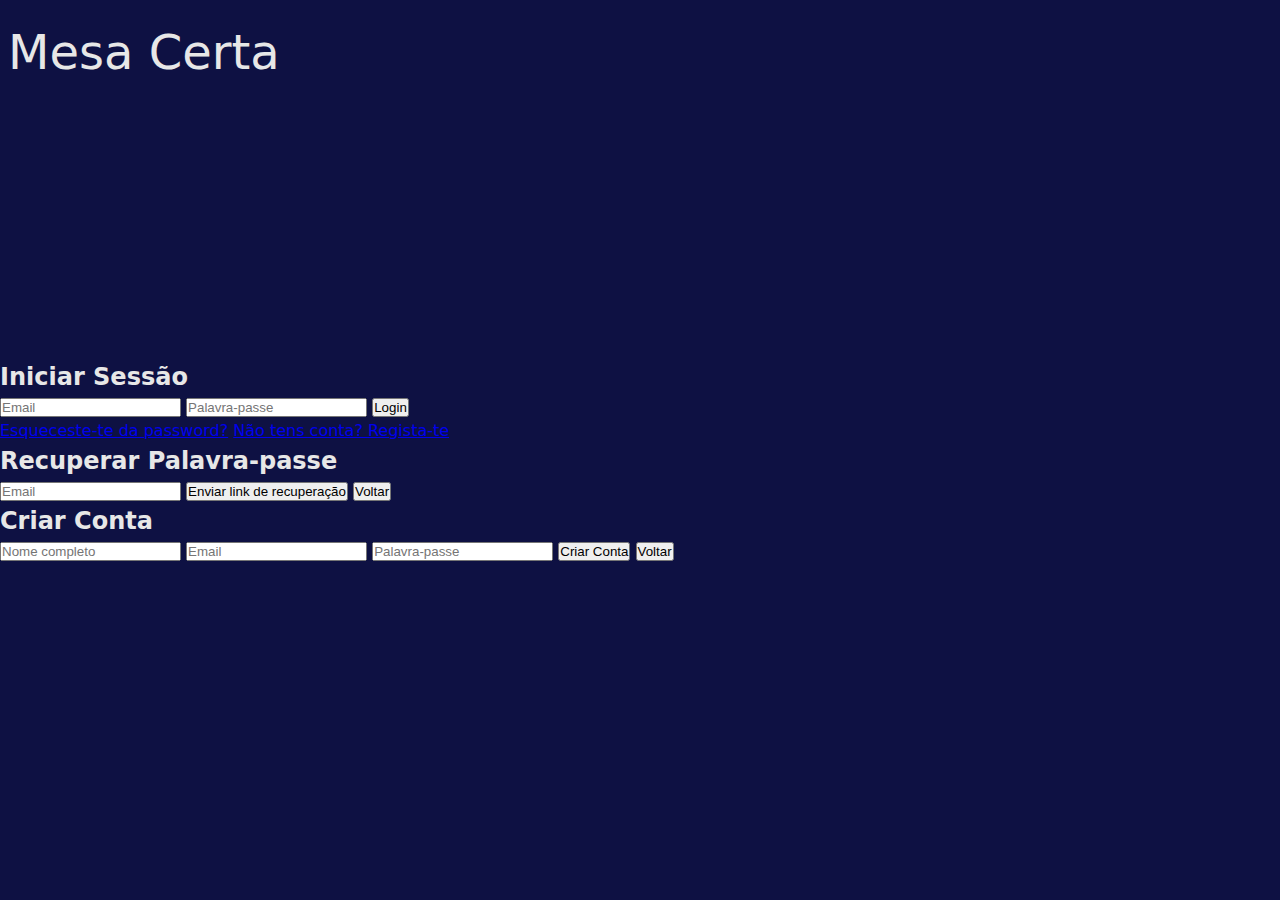
<file: MesaCerta_PAP/frontend/index.html>
<!DOCTYPE html>
<html lang="pt">
<head>
  <meta charset="UTF-8" />
  <meta name="viewport" content="width=device-width, initial-scale=1.0"/>
  <title>Mesa Certa - Login</title>
  <link rel="stylesheet" href="style.css" />
</head>
<body>
  <header>
    <h1 class="logo">Mesa Certa</h1>
  </header>

  <main>
    <div class="login-box">
      <h2>Iniciar Sessão</h2>
      <input type="email" id="email" placeholder="Email" />
      <input type="password" id="password" placeholder="Palavra-passe" />
      <button onclick="login()">Login</button>
      <div class="links">
        <a href="#" onclick="showRecover()">Esqueceste-te da password?</a>
        <a href="#" onclick="showRegister()">Não tens conta? Regista-te</a>
      </div>
    </div>

    <div class="recover-box hidden">
      <h2>Recuperar Palavra-passe</h2>
      <input type="email" id="recoverEmail" placeholder="Email" />
      <button onclick="sendRecoveryLink()">Enviar link de recuperação</button>
      <button onclick="backToLogin()">Voltar</button>
    </div>

    <div class="register-box hidden">
      <h2>Criar Conta</h2>
      <input type="text" placeholder="Nome completo" />
      <input type="email" placeholder="Email" />
      <input type="password" placeholder="Palavra-passe" />
      <button>Criar Conta</button>
      <button onclick="backToLogin()">Voltar</button>
    </div>
  </main>

  <script src="script.js"></script>
</body>
</html>
</file>
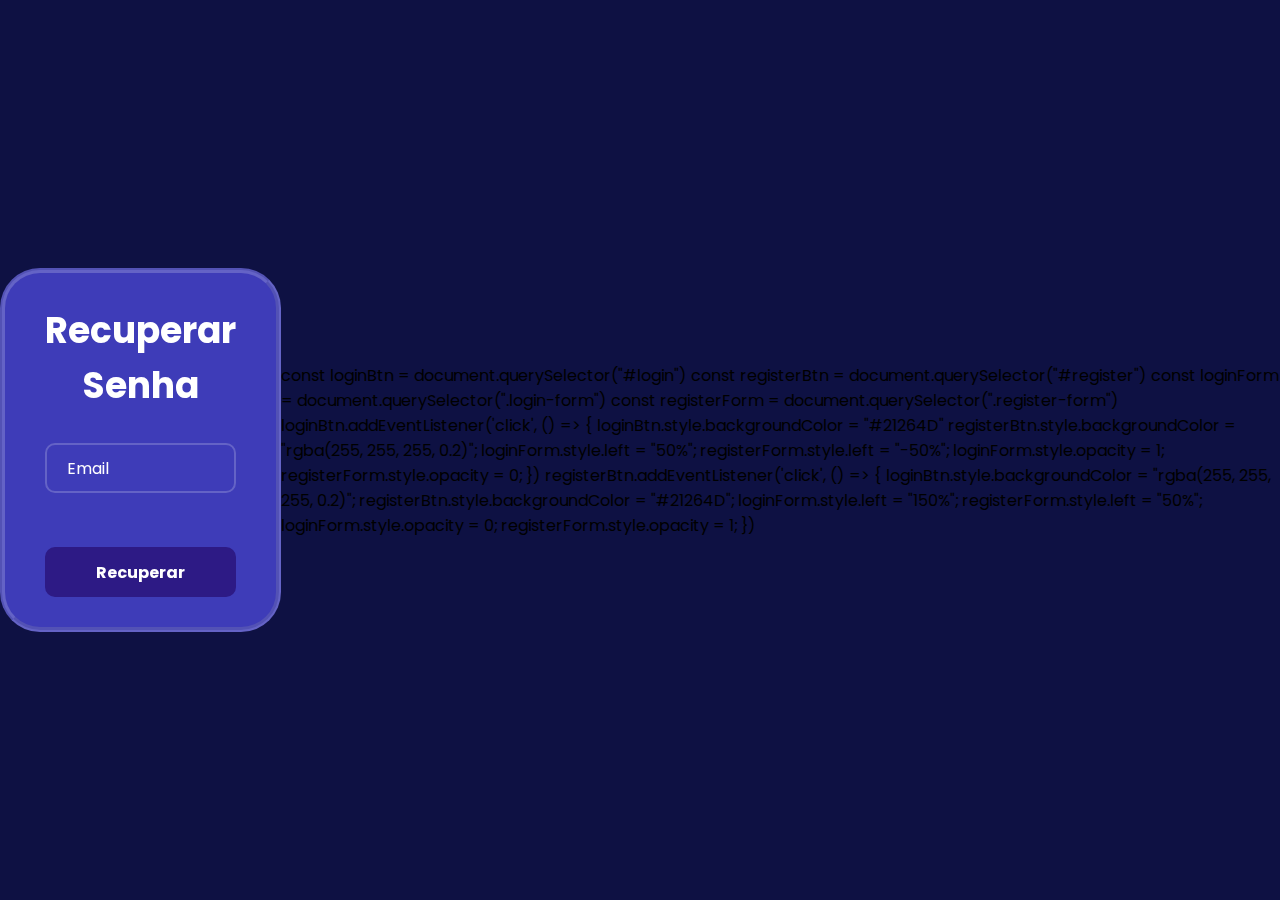
<file: recuperar.html>
<!DOCTYPE html>
<html lang="pt">

<head>
    <meta charset="UTF-8" />
    <meta name="viewport" content="width=device-width, initial-scale=1.0" />
    <title>Mesa Certa - Criar Conta </title>
    <link rel="stylesheet" href="criar.css" />
    <link rel="preconnect" href="https://fonts.googleapis.com">
    <link rel="preconnect" href="https://fonts.gstatic.com" crossorigin>
    <link href="https://fonts.googleapis.com/css2?family=Poppins:wght@500;700&display=swap" rel="stylesheet">
</head>
<body>
    <div class="container">
        <form>
            <h1>Recuperar Senha</h1>
            <div class="input-container">
                <input placeholder="Email" type="email" required>
            </div>

            <button type="submit" class="submit-button">Recuperar</button>
        </form>
    </div>
</body>

</html>

const loginBtn = document.querySelector("#login")
const registerBtn = document.querySelector("#register")
const loginForm = document.querySelector(".login-form")
const registerForm = document.querySelector(".register-form")

loginBtn.addEventListener('click', () => {
  loginBtn.style.backgroundColor = "#21264D"
  registerBtn.style.backgroundColor = "rgba(255, 255, 255, 0.2)";

  loginForm.style.left = "50%";
  registerForm.style.left = "-50%";

  loginForm.style.opacity = 1;
  registerForm.style.opacity = 0;
})

registerBtn.addEventListener('click', () => {
  loginBtn.style.backgroundColor = "rgba(255, 255, 255, 0.2)";
  registerBtn.style.backgroundColor = "#21264D";

  loginForm.style.left = "150%";
  registerForm.style.left = "50%";

  loginForm.style.opacity = 0;
  registerForm.style.opacity = 1;
})
</file>
<file: MesaCerta_PAP/frontend/style.css>
*{
  margin: 0;
  padding: 0;
  box-sizing: border-box;
}

body {
  font-family: system-ui, -apple-system, BlinkMacSystemFont, 'Segoe UI', Roboto, Oxygen, Ubuntu, Cantarell, 'Open Sans', 'Helvetica Neue', sans-serif;
  background-color: rgb(14, 17, 67);
  color: #e7e7e7;
  min-height: 100vh;
  line-height: 1.5;
}

.image-gradient{
  position: absolute;
  top: 0;
  right: 0;
  opacity: 0.5;
  z-index: -1;
}

.layer-blur{
  height: 0;
  width: 30rem;
  position: absolute;
  top: 20%;
  right: 0;
  box-shadow: 0 0 700px 15px white;
  rotate: -30deg;
  z-index: -1;
}

.container{
  width: 100%;
  margin: 0 auto;
  padding: 0 2rem;
  position: relative;
  overflow: hidden;
}

header{
  display: flex;
  justify-content: space-between;
  align-items: center;
  padding: 1rem 5rem;
}

header h1{
  margin: 0;
  font-size: 3rem;
  font-weight: 300;
}

nav{
  display: flex;
  align-items: center;
  gap: 3rem;
  margin-left: -5%;
}

nav a {
  font-size: 1rem;
  letter-spacing: 0.1rem;
  transition: color 0.2s ease;
  text-decoration: none;
  color: inherit;
  z-index: 999;
}

nav a:hover{
  color: #a7a7a7;
}

.btn-signing {
  background-color: #a7a7a7;
  color: black;
  padding: 0.8rem 2rem;
  border-radius: 50px;
  border: none;
  font-size: 1rem;
  font-weight: 500;
  transition: background-color 0.2s ease;
  cursor: pointer;
  z-index: 999;
}

.btn-signing:hover {
  background-color: white;
}

main{
  display: flex;
  flex-direction: column;
  justify-content: center;
  min-height: calc(90vh - 6rem);
}

.content{
  max-width: 40rem;
  margin-left: 10%;
  z-index: 999;
}

.tag-box {
  position: relative;
  width: 18rem;
  height: 2.5rem;
  border-radius: 50px;
  background: linear-gradient(to right, #656565, #7f42a7, #6600c5, #5300a0, #757575, #656565);
  background-size: 200%;
  animation: animationGradient 2.5s linear infinite;
  box-shadow: 0 0 15px rgba(255, 255, 255, 0.3);
}

@keyframes animationGradient {
  to {
    background-position: 200%;
  }
}

.tag-box .tag{
  position: absolute;
  inset: 3px 3px 3px 3px;
  background-color: black;
  border-radius: 50px;
  display: flex;
  align-items: center;
  justify-content: center;
  transition: 0.5s ease;
  cursor: pointer;
}

.tag-box .tag:hover{
  color: #5300a0;
}

.content h1{
  font-size: 4rem;
  font-weight: 600;
  letter-spacing: 0.1em;
  margin: 2rem 0;
  line-height: 1.2;
  text-shadow: 0 0 10px rgba(128, 128, 128, 0.412);
}

.description {
  font-size: 1.2rem;
  letter-spacing: 0.05em;
  max-width: 35rem;
  color: gray;
}

.buttons{
  display: flex;
  gap: 1rem;
  margin-top: 3rem;
}

.btn-get-started{
  text-decoration: none;
  border: 1px solid #2a2a2a;
  padding: 0.7rem 1.2rem;
  border-radius: 50px;
  font-size: 1.2rem;
  font-weight: 600;
  letter-spacing: 0.1em;
  transition: background-color 0.2s ease;
}

.btn-get-started:hover{
  background-color: #1a1a1a;
}

.btn-signing-main{
  text-decoration: none;
  background-color: lightgray;
  color: black;
  padding: 0.6rem 2.5rem;
  border-radius: 50px;
  font-size: 1.2rem;
  font-weight: 600;
  letter-spacing: 0.1em;
  transition: background-color 0.2s ease;
}

.btn-signing-main:hover {
  background-color: gray;
}

.donut-3d{
  position: absolute;
  top: 0;
  right: -20%;
}

@media (max-width: 1300px){
  header{
    padding: 1rem 0.5rem;
  }

  .content{
    margin-top: 85%;
  }

  .donut-3d{
    scale: 0.8;
    top: -20%;
    right: 2%;
  }
}

@media (max-width: 768px){
  header{
    padding: 1rem 0.1rem;
  }

  nav{
    display: none;
  }

  header h1{
    font-size: 2rem;
  }

  .btn-signing{
    padding: 0.6rem 1.5rem;
  }

  .content{
    margin-top: 25rem;
  }

  .donut-3d{
    scale: 0.5;
    top: -25%;
    right: 0;
  }

  .content{
    max-width: 30rem;
    margin-left: 10%;
  }

  .tag-box{
    width: 12rem;
  }

  .content h1{
    font-size: 2.5rem;
  }

  .description{
    font-size: 1rem;
  }

  .btn-get-started{
    font-size: 0.8rem;
    padding: 0.8rem 1.2rem;
  }

  .btn-signing-main{
    font-size: 0.8rem;
    padding: 0.8rem 2rem;
  }
}
</file>
<file: criar.css>
* {
    margin: 0;
    padding: 0;
    box-sizing: border-box;
    font-family: "Poppins", sans-serif;
}

body {
    background-color: rgb(14, 17, 67);
    background-size: cover;
    background-position: center;
    min-height: 100vh;
    display: flex;
    align-items: center;
    justify-content: center;
}

.container {
    width: 420px;
    background: #3e3cb8;
    border: 5px groove rgba(255, 255, 255, .2);
    backdrop-filter: blur(20px);
    border-radius: 40px;
    padding: 30px 40px;

}

h1 {
    font-size: 36px;
    text-align: center;
    color: #fff;
}

.input-container {
    position: relative;
    width: 100%;
    height: 50px;
    margin: 30px 0;
}

.input-container input {
    width: 100%;
    height: 100%;
    background: transparent;
    border: none;
    outline: none;
    border: 2px solid rgba(255, 255, 255, .2);
    border-radius: 10px;
    font-size: 16px;
    color: #fff;
    padding: 20px 45px 20px 20px;
}

.input-container input::placeholder {
    color: #fff;
}

.input-container img {
    position: absolute;
    right: 24px;
    top: 20%;
    margin-top: 5px;
}

.input-container label {
    display: flex;
    align-items: center;
    gap: 5px;
}

.input-container label input {
    accent-color: rgb(127, 12, 215);
    cursor: pointer;
}

.input-container a {
    font-size: 16px;
    margin-top: 5px;
    color: #fff;
    text-decoration: none;
}

.input-container a:hover {
    text-decoration: underline;
}

.submit-button {
    width: 100%;
    height: 50px;
    background-color: #2d1a85;
    border: none;
    border-radius: 10px;
    color: #fff;
    font-weight: 700;
    margin-top: 24px;
    cursor: pointer;
    outline: none;
    font-size: 16px;
}

.submit-button:hover {
    background-color: #4b35ae;
}
</file>
